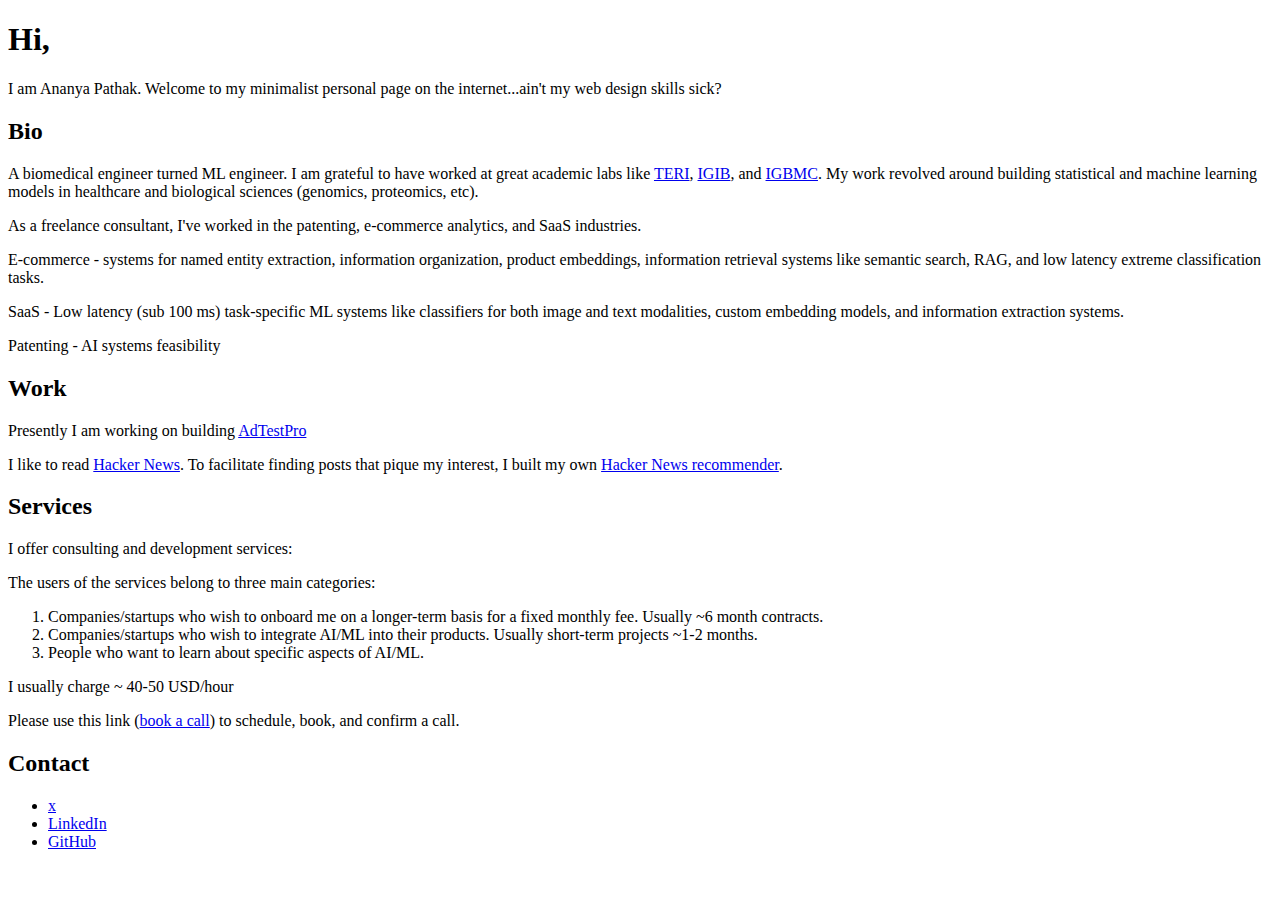
<file: app/templates/index.html>
<!DOCTYPE html>
<html lang="en">
<head>
    <meta charset="UTF-8">
    <meta name="viewport" content="width=device-width, initial-scale=1.0">
    <meta name="description" content="Ananya Pathak - ML Engineer specializing in healthcare, e-commerce, and SaaS. Offering AI/ML consulting and development services.">
    <meta name="keywords" content="ML Engineer, AI Consultant, Healthcare ML, E-commerce Analytics, SaaS Development, Machine Learning">
    <meta name="author" content="Ananya Pathak">
    
    <!-- Open Graph / Social Media Meta Tags -->
    <meta property="og:title" content="Ananya Pathak - ML Engineer & AI Consultant">
    <meta property="og:description" content="ML Engineer specializing in healthcare, e-commerce, and SaaS solutions">
    <meta property="og:type" content="website">
    <meta property="og:url" content="https://ananyapathak.xyz">
    
    <!-- Twitter Card Meta Tags -->
    <meta name="twitter:card" content="summary">
    <meta name="twitter:title" content="Ananya Pathak - ML Engineer & AI Consultant">
    <meta name="twitter:description" content="ML Engineer specializing in healthcare, e-commerce, and SaaS solutions">
    
    <title>Ananya Pathak | ML Engineer & AI Consultant</title>
    
    <!-- Your existing Plausible Analytics script -->
    <script defer data-domain="ananyapathak.xyz" src="https://plausible.ananyapathak.xyz/js/script.file-downloads.hash.outbound-links.tagged-events.js"></script>
    <script>window.plausible = window.plausible || function() { (window.plausible.q = window.plausible.q || []).push(arguments) }</script>
</head>
<body>
    <header>
        <h1>Hi,</h1>
        <p>I am Ananya Pathak. Welcome to my minimalist personal page on the internet...ain't my web design skills sick?</p>
    </header>

    <main>
        <section>
            <h2>Bio</h2>
            <p>A biomedical engineer turned ML engineer. I am grateful to have worked at great academic labs like 
            <a href="https://www.teriin.org/" target="_blank">TERI</a>, 
            <a href="https://www.igib.res.in/" target="_blank">IGIB</a>, and 
            <a href="https://www.igbmc.fr/en/igbmc-1" target="_blank">IGBMC</a>.
            My work revolved around building statistical and machine learning models in healthcare and biological sciences (genomics, proteomics, etc).</p>
            <p>As a freelance consultant, I've worked in the patenting, e-commerce analytics, and SaaS industries.</p> 
            <p>E-commerce - systems for named entity extraction, information organization, product embeddings, information retrieval systems like semantic search, RAG, and low latency extreme classification tasks.</p>
            <p>SaaS - Low latency (sub 100 ms) task-specific ML systems like classifiers for both image and text modalities, custom embedding models, and information extraction systems.</p>
            <p>Patenting - AI systems feasibility</p>
        </section>

        <section>
            <h2>Work</h2>
            <p>Presently I am working on building <a href="https://github.com/AnanyaP-WDW/AdTestPro" target="_blank">AdTestPro</a></p>
            <p>I like to read <a href="https://news.ycombinator.com/" target="_blank">Hacker News</a>. 
            To facilitate finding posts that pique my interest, I built my own 
            <a href="https://hn.ananyapathak.xyz/" target="_blank">Hacker News recommender</a>.</p>
        </section>

        <section>
            <h2>Services</h2>
            <p>I offer consulting and development services:</p>
            <p>The users of the services belong to three main categories:</p>
            <ol>
                <li>Companies/startups who wish to onboard me on a longer-term basis for a fixed monthly fee. Usually ~6 month contracts.</li>
                <li>Companies/startups who wish to integrate AI/ML into their products. Usually short-term projects ~1-2 months.</li>
                <li>People who want to learn about specific aspects of AI/ML.</li>
            </ol>
            <p>I usually charge ~ 40-50 USD/hour</p>
            <p>Please use this link (<a href="https://cal.com/ananya-pathak/30min" target="_blank">book a call</a>) to schedule, book, and confirm a call.</p>
        </section>
    </main>

    <footer>
        <h2>Contact</h2>
        <ul>
            <li><a href="https://x.com/AnanyaPath45073" target="_blank">x</a></li>
            <li><a href="https://www.linkedin.com/in/ananyapathak321/" target="_blank">LinkedIn</a></li>
            <li><a href="https://github.com/AnanyaP-WDW" target="_blank">GitHub</a></li>
        </ul>
    </footer>
</body>
</html>
</file>
